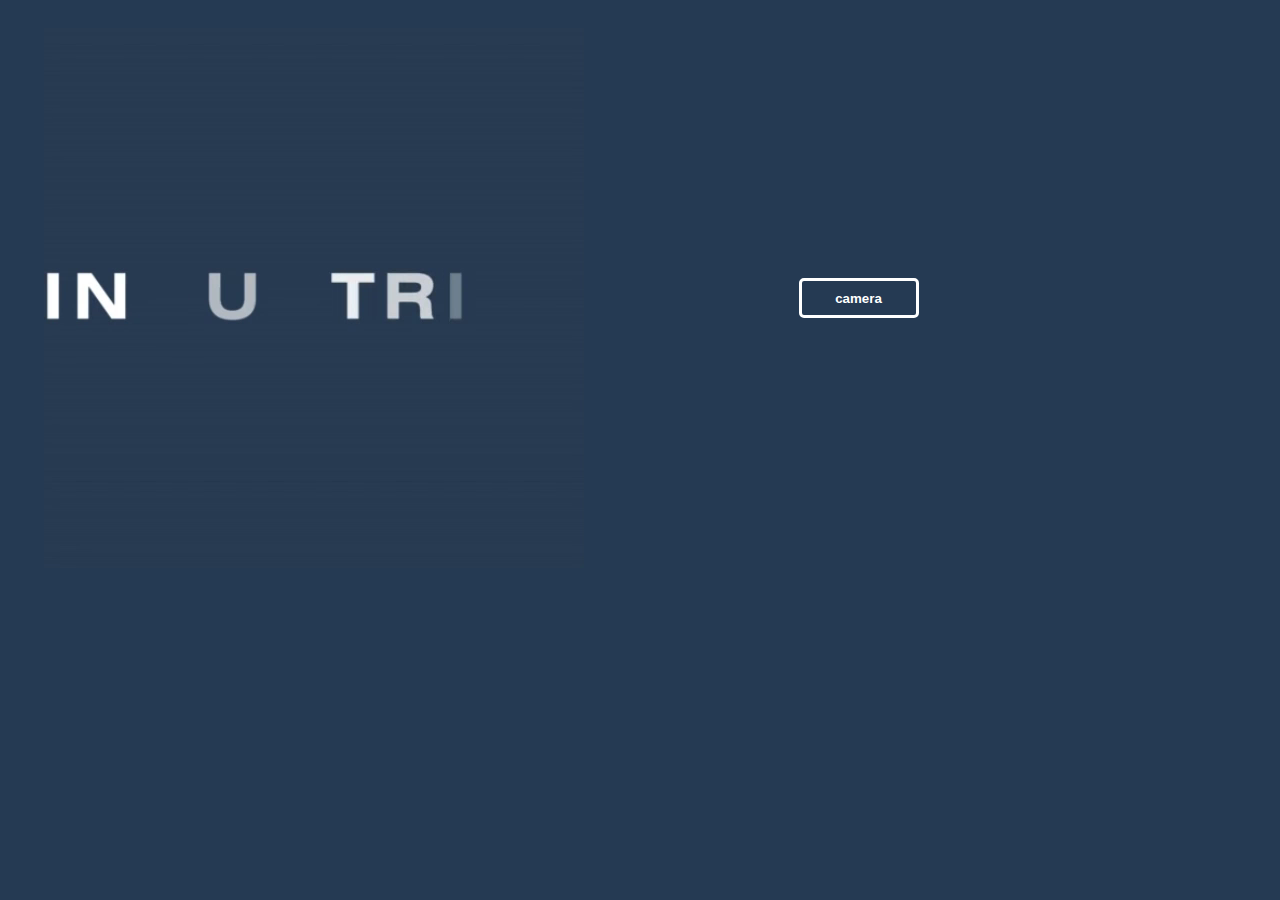
<file: index.html>
<!DOCTYPE html>
<html lang="en">
<head>
    <meta charset="UTF-8">
    <meta http-equiv="X-UA-Compatible" content="IE=edge">
    <meta name="viewport" content="width=device-width, initial-scale=1.0">
    <title>Document</title>
    <link rel="stylesheet" href="main.css">
</head>
<body>
    <script>function camera() {
        window.location.href="camera.html";
    };</script>
    <div>
        <video autoplay loop muted src="INDUSTRIES.mp4" type="video/mp4"></video>
        <button onclick="camera()">camera</button>
    </div>
</body>
</html>
</file>
<file: main.css>
body{
    height: 100%;
    overflow: hidden;
    background-color: rgb(37, 58, 83);
    margin-left: 4px;
}

video{
    margin:20px;
    margin-left: 40px;
}

button{
    margin: 5px;
    height:40px;
    border-radius: 5px;
    border: 3px solid;
    width: 120px;
    font-weight: bolder;
    background-color: transparent;
    border-color: rgb(255, 255, 255);
    color: rgb(255, 255, 255);
    justify-self: center;
    align-self: center;
    text-align: center;
    margin-left: 180px;
}

div{
    display: grid;
    grid-template-columns: 1fr 1fr 1fr;
}
</file>
